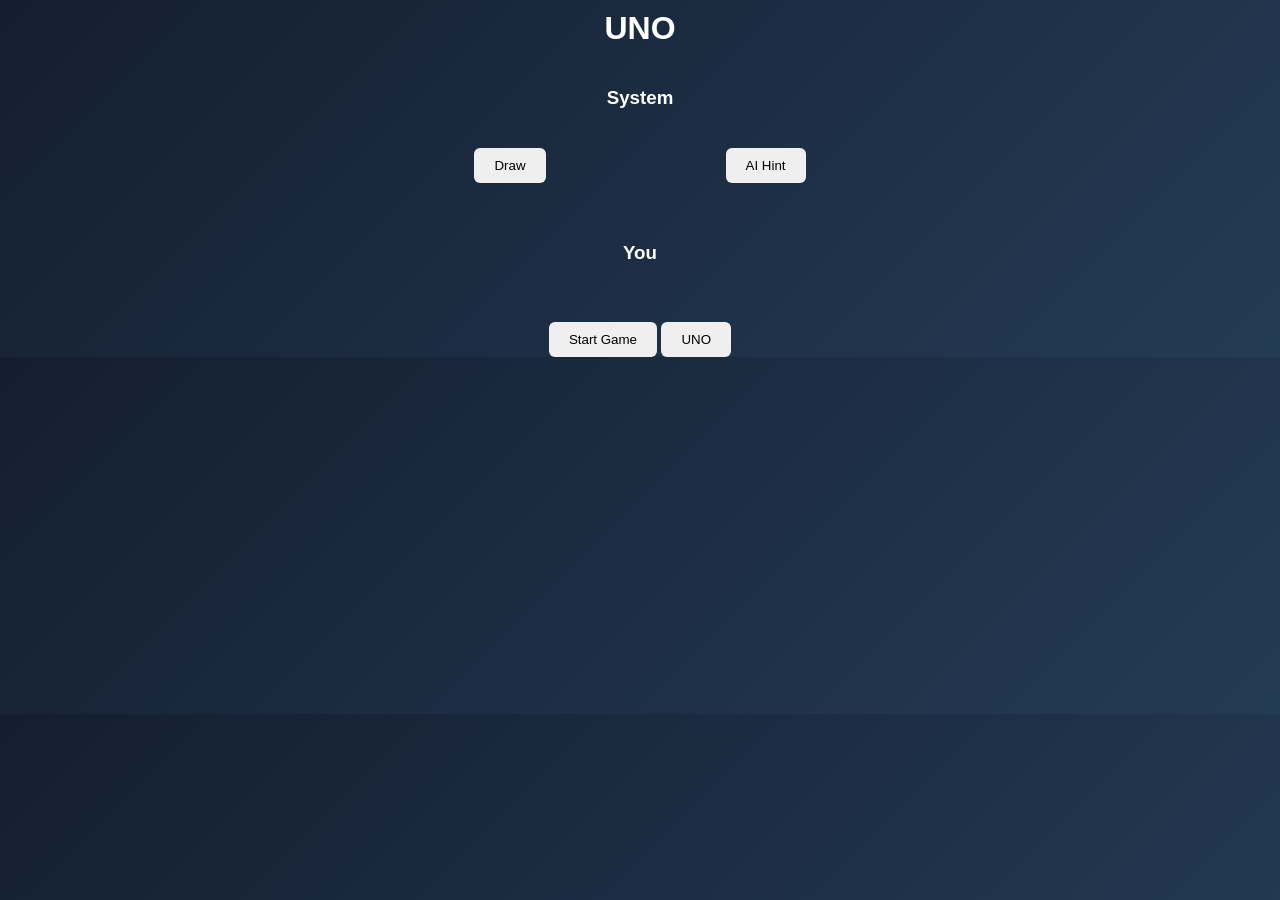
<file: templates/index.html>
<!DOCTYPE html>
<html>
<head>

<title>UNO Game</title>

<style>

body{
    margin:0;
    font-family:Arial;
    background:linear-gradient(135deg,#141e30,#243b55);
    color:white;
    text-align:center;
}

h1{
    margin-top:10px;
}

.game{
    display:flex;
    flex-direction:column;
    align-items:center;
    gap:20px;
}

.cards{
    display:flex;
    flex-wrap:wrap;
    justify-content:center;
}

.cards img{
    width:90px;
    margin:5px;
    cursor:pointer;
    transition:0.2s;
}

.cards img:hover{
    transform:scale(1.1);
}

.systemCard{
    width:90px;
    height:130px;
    background:lavender;
    border-radius:10px;
    display:flex;
    align-items:center;
    justify-content:center;
    color:black;
    font-weight:bold;
    margin:5px;
}

.middle{
    display:flex;
    align-items:center;
    gap:30px;
}

#topCard{
    width:120px;
}

button{
    padding:10px 20px;
    border:none;
    border-radius:6px;
    cursor:pointer;
}

.controls{
    margin-top:20px;
}

.score{
    font-size:20px;
    margin-top:10px;
}

/* NEW */
#turn{
    font-size:22px;
    font-weight:bold;
    color:#00ffcc;
}

#message{
    font-size:18px;
    color:#ffd700;
}

</style>
</head>

<body>

<h1>UNO</h1>

<div class="score" id="score"></div>

<!-- NEW TURN INDICATOR -->
<div id="turn"></div>

<!-- SYSTEM MESSAGE -->
<div id="message"></div>

<div class="game">

<div>
<h3>System</h3>
<div id="systemCards" class="cards"></div>
</div>

<div class="middle">

<button onclick="drawCard()">Draw</button>

<img id="topCard">

<button onclick="getHint()">AI Hint</button>

</div>

<div id="hint"></div>

<div>
<h3>You</h3>
<div id="playerCards" class="cards"></div>
</div>

<div class="controls">

<button onclick="startGame()">Start Game</button>

<button onclick="callUNO()">UNO</button>

</div>

</div>

<script>

function startGame(){

fetch("/start")
.then(r=>r.json())
.then(updateGame)

}

function drawCard(){

fetch("/draw")
.then(r=>r.json())
.then(updateGame)

}

function playCard(card){

let color=null

if(card.startsWith("Wild")){

color=prompt("Choose color: Red, Blue, Green, Yellow")

if(!color){
alert("Color required!")
return
}

}

fetch("/play",{

method:"POST",

headers:{
"Content-Type":"application/json"
},

body:JSON.stringify({
card:card,
color:color
})

})
.then(r=>r.json())
.then(updateGame)

}

function callUNO(){

fetch("/uno")
.then(r=>r.json())
.then(data=>{

if(data.success){
alert("UNO called!")
}else{
alert("UNO not valid now!")
}

})

}

function getHint(){

fetch("/hint")
.then(r=>r.json())
.then(data=>{
document.getElementById("hint").innerText=
"AI Suggests: "+data.hint
})

}

function updateGame(data){

if(data.error){
alert(data.error)
return
}

// SCORE
document.getElementById("score").innerText=
"Player: "+data.player_score+
"  |  System: "+data.system_score

// TURN INDICATOR
if(data.turn === "player"){
document.getElementById("turn").innerText="🟢 Your Turn"
}else{
document.getElementById("turn").innerText="🔴 System Turn"
}

// TOP CARD
document.getElementById("topCard").src=
"/static/"+data.current_card

// SYSTEM MESSAGE
if(data.message){
document.getElementById("message").innerText=data.message
}

// ✅ WILD COLOR POPUP
if(data.wild_color){
alert("System chose color: " + data.wild_color)
}

// ✅ WINNER POPUP
if(data.winner){

if(data.winner === "player"){
alert("🎉 You win this round!")
}else{
alert("💻 System wins this round!")
}

}

// PLAYER CARDS
let playerDiv=document.getElementById("playerCards")
playerDiv.innerHTML=""

data.player_hand.forEach(card=>{

let img=document.createElement("img")

img.src="/static/"+card

img.onclick=()=>playCard(card)

playerDiv.appendChild(img)

})

// SYSTEM CARDS
let sysDiv=document.getElementById("systemCards")
sysDiv.innerHTML=""

for(let i=0;i<data.system_count;i++){

let card=document.createElement("div")
card.className="systemCard"
card.innerText="UNO"

sysDiv.appendChild(card)

}

}

</script>

</body>
</html>
</file>
